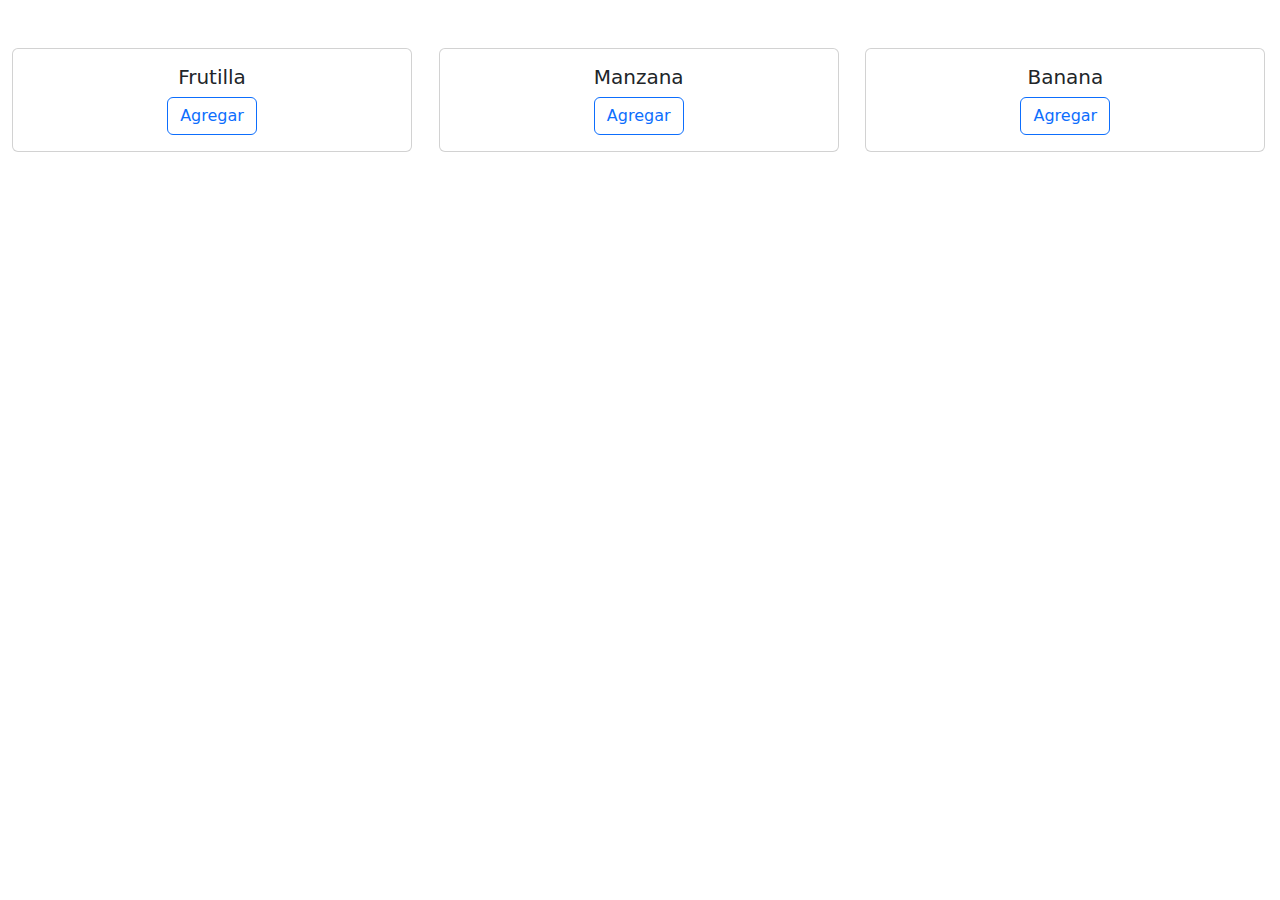
<file: Carrito/carrito.html>
<!DOCTYPE html>
<html lang="en">
  <head>
    <meta charset="UTF-8" />
    <meta http-equiv="X-UA-Compatible" content="IE=edge" />
    <meta name="viewport" content="width=device-width, initial-scale=1.0" />
    <link rel="stylesheet" href="carrito.css" />
    <title>Carrito</title>
    <link
      rel="stylesheet"
      href="https://cdn.jsdelivr.net/npm/bootstrap@5.2.1/dist/css/bootstrap.min.css"
      crossorigin="anonymous"
    />
  </head>
  <body>
    <div class="objetos">
      <main class="container mt-5">
        <div class="row text-center">
          <article class="col-sm-4 mb-3">
            <div class="card">
              <div class="card-body">
                <h5 class="card-title">Frutilla</h5>
                <button class="btn btn-outline-primary" data-fruta="Frutilla">
                  Agregar
                </button>
              </div>
            </div>
          </article>
        </div>
      </main>

      <main class="container mt-5">
        <div class="row text-center">
          <article class="col-sm-4 mb-3">
            <div class="card">
              <div class="card-body">
                <h5 class="card-title">Manzana</h5>
                <button class="btn btn-outline-primary" data-fruta="Manzana">
                  Agregar
                </button>
              </div>
            </div>
          </article>
        </div>
      </main>

      <main class="container mt-5">
        <div class="row text-center">
          <article id="container-card" class="col-sm-4 mb-3">
            <div class="card">
              <div class="card-body">
                <h5 class="card-title">Banana</h5>
                <button class="btn btn-outline-primary" data-fruta="Banana">
                  Agregar
                </button>
              </div>
            </div>
          </article>
        </div>
      </main>
    </div>

    <section class="container mt-3">
      <ul class="list-gropu" id="carrito"></ul>
    </section>

    <template id="template">
      <li
        class="list-group-item d-flex justify-content-between align-items-center"
      >
        <span class="lead">Frutilla</span>
        <span class="badge bg-primary rounded-pill">12</span>
      </li>
    </template>

    <script src="carrito.js"></script>
  </body>
</html>
</file>
<file: Carrito/carrito.css>
.card {
  width: 400px;
}

.objetos {
  display: flex;
}

@media (max-width: 700px) {
  .objetos {
    flex-direction: column;
  }
}
</file>
